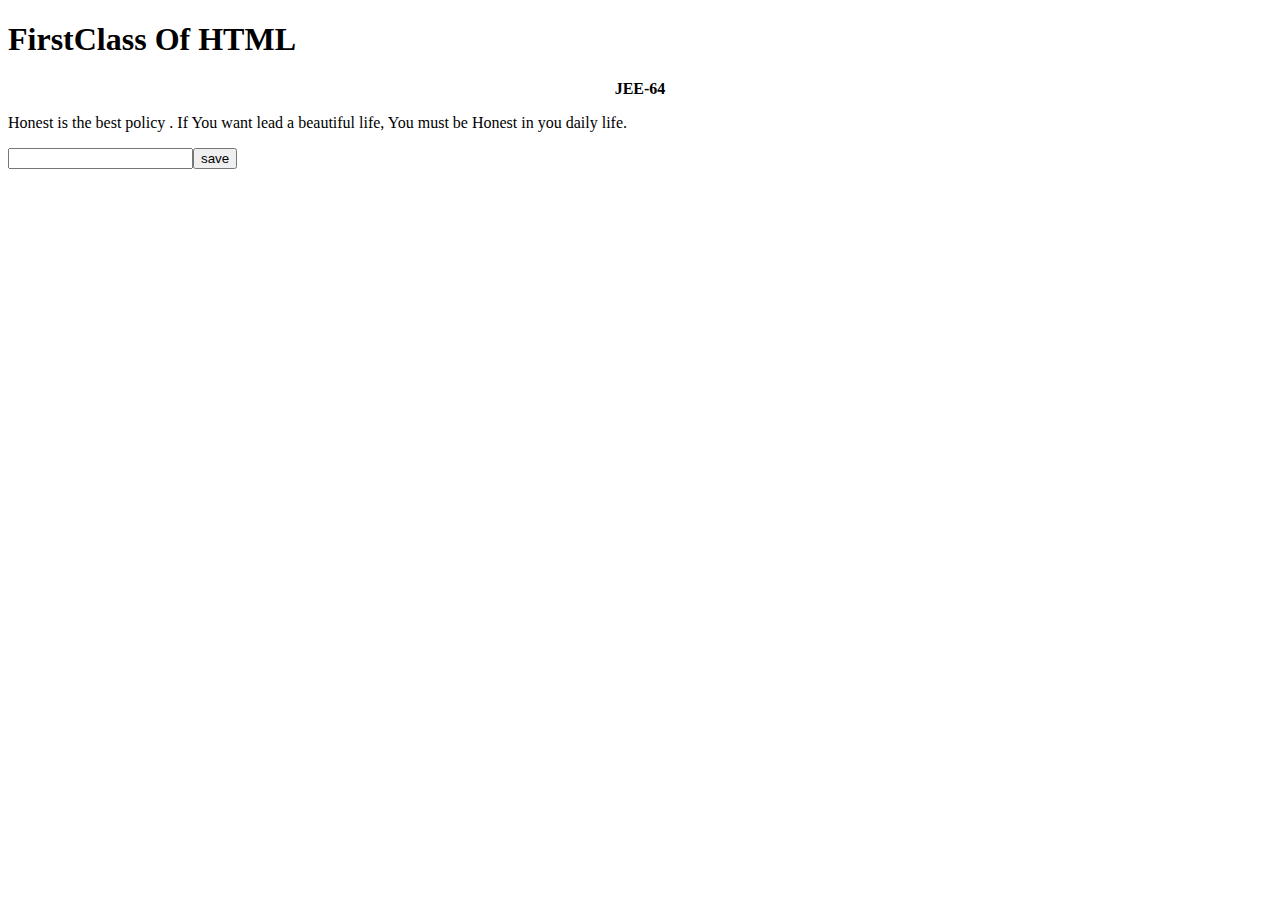
<file: 2ndClass.html>
<!DOCTYPE html>
<html lang="en">
<head>
    <meta charset="UTF-8">
    <meta name="viewport" content="width=device-width, initial-scale=1.0">
    <title>JEE-64</title>
</head>
<body>
    <h1>FirstClass Of HTML</h1>
    <center><b>JEE-64</b></center>
    <p>Honest is the best policy . If You want lead a  beautiful life, You must be Honest in you daily life.
    </p>
    <input><input type="button" value="save"></input> 

</body>
</html>
</file>
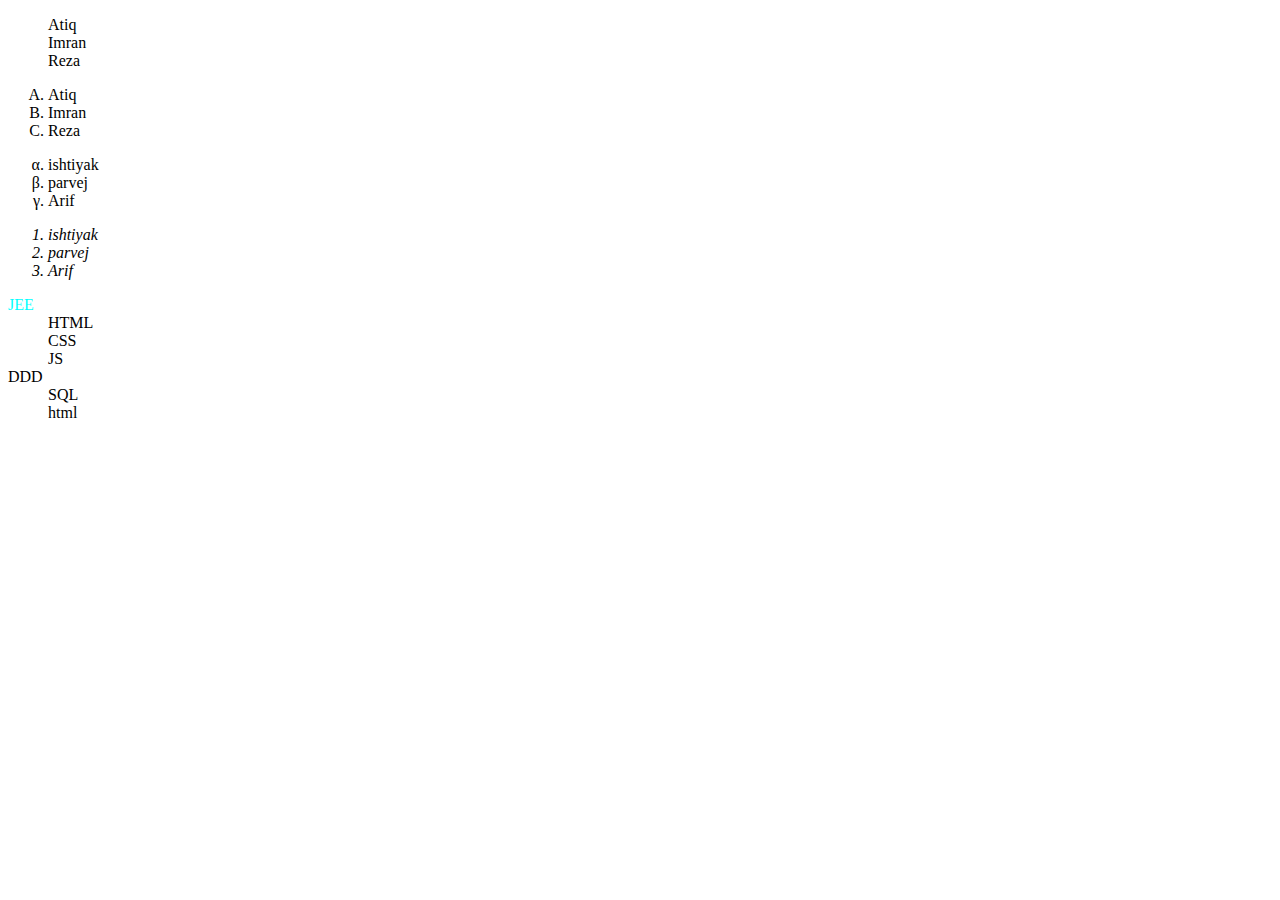
<file: 3rd Class.html>
<!DOCTYPE html>
<html lang="en">
<head>
    <meta charset="UTF-8">
    <meta name="viewport" content="width=>, initial-scale=1.0">
    <title>Document</title>
</head>
<body>
    <ul style="list-style: none;">
        <li>Atiq</li>
        <li>Imran</li>
        <li>Reza</li>
    </ul>
    <ol style="list-style: upper-latin;">
        <li>Atiq</li>
        <li>Imran</li>
        <li>Reza</li>
    </ol>
        <ul style="list-style: lower-greek;">
            <li>ishtiyak</li>
            <li>parvej</li>
            <li>Arif</li>
        </ul>
        <ol style="list-style: decimal;font-style: italic;">
            <li>ishtiyak</li>
            <li>parvej</li>
            <li>Arif</li>
        </ol>
        <!--description list er kaj-->
        <!--dl start-->
        <dl>
            <dt style="color: aqua;">JEE </dt>
            <dd>HTML</dd>
            <dd>CSS</dd>
            <dd>JS</dd>
            <dt>DDD</dt>
            <dd>SQL</dd>
            <dd>html</dd>
        </dl>
</body>
</html>
</file>
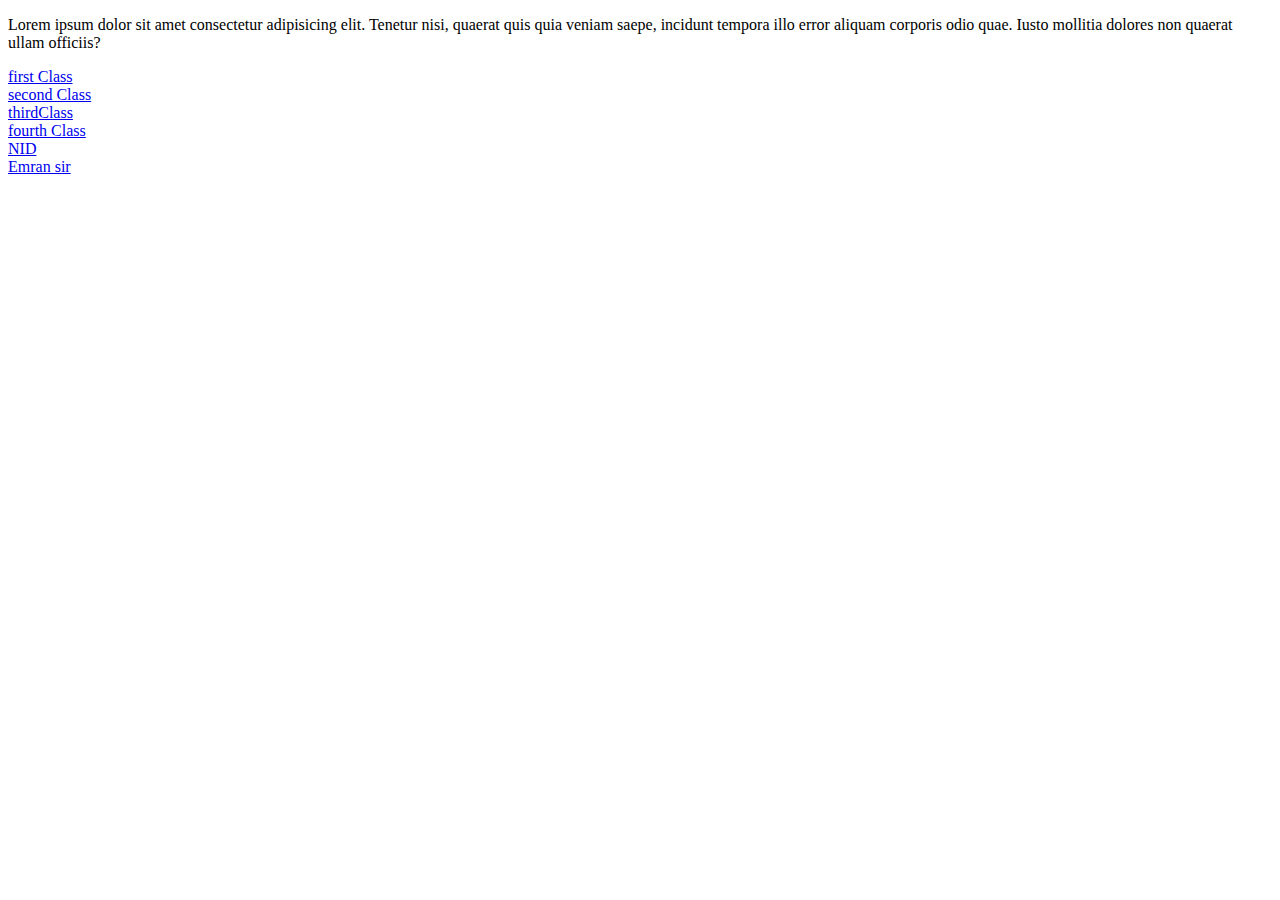
<file: 4thClass.html>
<!DOCTYPE html>
<html lang="en">
<head>
    <meta charset="UTF-8">
    <meta name="viewport" content="width=, initial-scale=1.0">
    <title>Document</title>
</head>
<body>
    <p>Lorem ipsum dolor sit amet consectetur adipisicing elit. Tenetur nisi, quaerat quis quia veniam saepe, incidunt tempora illo error aliquam corporis odio quae. Iusto mollitia dolores non quaerat ullam officiis?</p>
    <a href="First Class.html">first Class</a><br>
    <a href="2ndClass.html">second Class</a><br>
    <a href="3rd Class.html">thirdClass</a><br>
    <a href="4thClass.html">fourth Class</a><br>
    <a href="https://www.nidw.gov.bd/">NID</a><br>
    <a href="https://www.youtube.com/@emrancodebox">Emran sir</a><br>
</body>
</html>
</file>
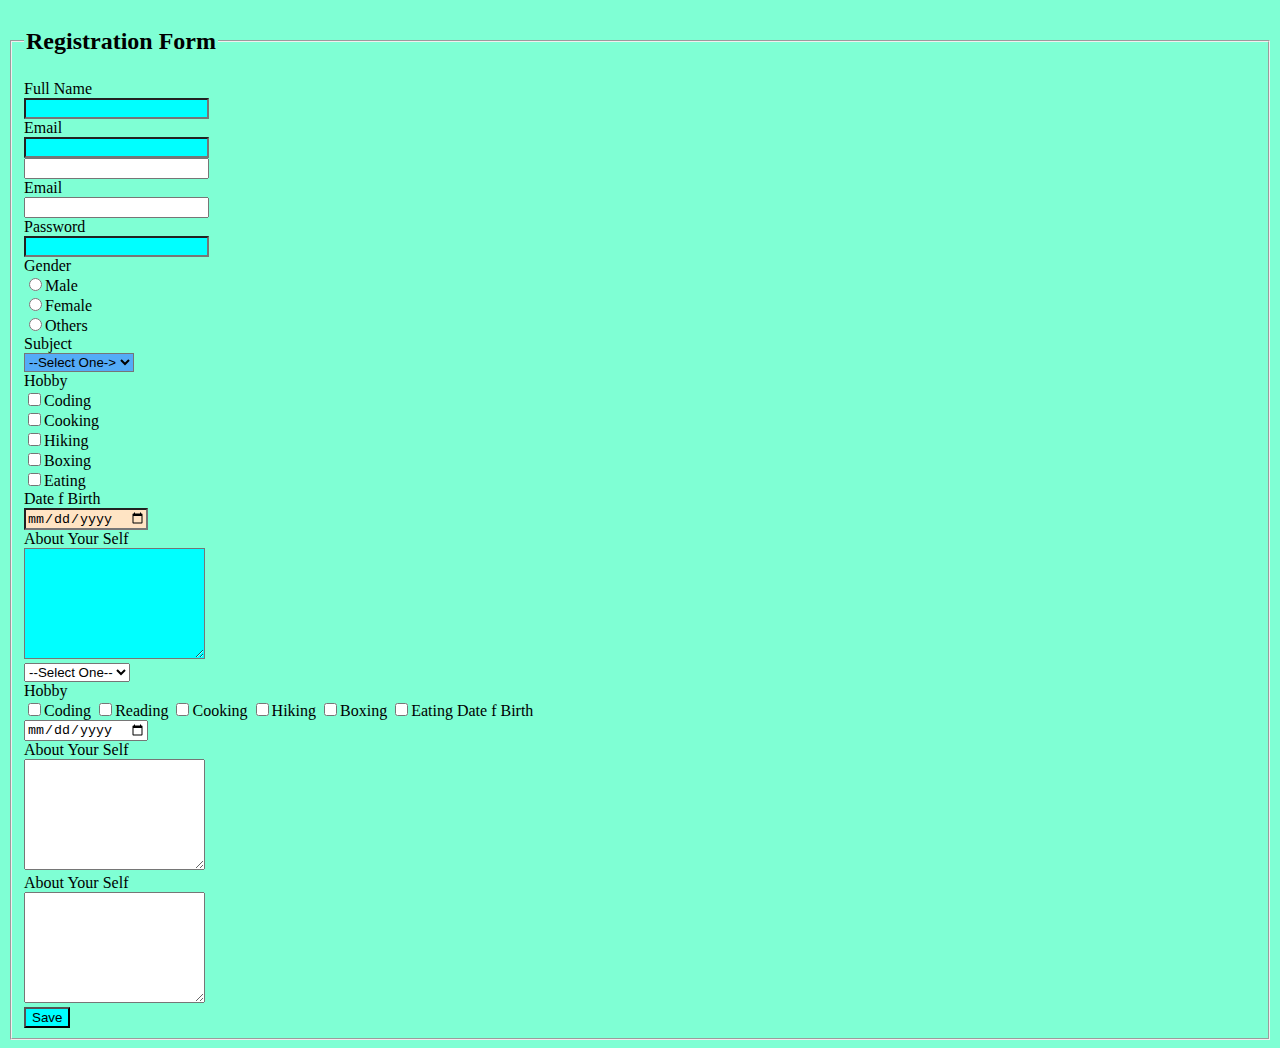
<file: form.html>
<!DOCTYPE html>
<html lang="en">

<head>
        <meta charset="UTF-8">
        <meta name="viewport" content="width=device-width, initial-scale=1.0">
        <title>Form</title>

        <link rel="stylesheet" href="CSS/style.css">


        <meta charset="UTF-8">
        <meta name="viewport" content="width=device-width, initial-scale=1.0">
        <title>Form</title>
        <link rel="stylesheet" href="CSS/style.css">
</head>

<body>

        <fieldset>

                <legend>
                        <h2>Registration Form</h2>
                </legend>

                <form action="link.html">

                        <label for="">Full Name</label><br>
                        <input type="text" class="cyan"> <br>

                        <label for="">Email</label><br>
                        <input type="email" class="cyan"><br>
                        <input type="text"> <br>

                        <label for="">Email</label><br>
                        <input type="email"><br>

                        <label for="">Password</label><br>
                        <input type="password"><br>

                        <label for="">Gender</label><br>
                        <input type="radio" name="gender">Male<br>
                        <input type="radio" name="gender">Female<br>
                        <input type="radio" name="gender">Others<br>

                        <label for="">Subject</label><br>
                        <select name="" id="slct">

                                <option value="" class="one">--Select One-></option>
                                <option value="" class="one">JEE</option>
                                <option value="" class="one">HTML</option>
                                <option value="" class="one">DDD</option>
                                <option value="" class="one">JS</option>
                        </select><br>

                        <label for="">Hobby</label><br>
                        <input type="checkbox">Coding <br>
                        <input type="checkbox">Cooking <br>
                        <input type="checkbox">Hiking <br>
                        <input type="checkbox">Boxing <br>
                        <input type="checkbox">Eating <br>

                        <label for="">Date f Birth</label><br>
                        <input type="date" id="dob"><br>

                        <label for="">About Your Self</label><br>
                        <textarea name="" id="oni" cols="20" rows="7"></textarea><br>

                        <select name="" id="">

                                <option value="">--Select One--</option>
                                <option value="">JEE</option>
                                <option value="">HTML</option>
                                <option value="">DDD</option>
                                <option value="">JS</option>
                        </select><br>

                        <label for="">Hobby</label><br>
                        <input type="checkbox">Coding
                        <input type="checkbox">Reading
                        <input type="checkbox">Cooking
                        <input type="checkbox">Hiking
                        <input type="checkbox">Boxing
                        <input type="checkbox">Eating

                        <label for="">Date f Birth</label><br>
                        <input type="date"><br>
                                <label for="">About Your Self</label><br>
                                <textarea name="" id="" cols="20" rows="7"></textarea><br>

                        <label for="">About Your Self</label><br>
                        <textarea name="" id="" cols="20" rows="7"></textarea><br>

                        <input type="submit" value="Save">


                </form>

        </fieldset>

</body>

</html>
</file>
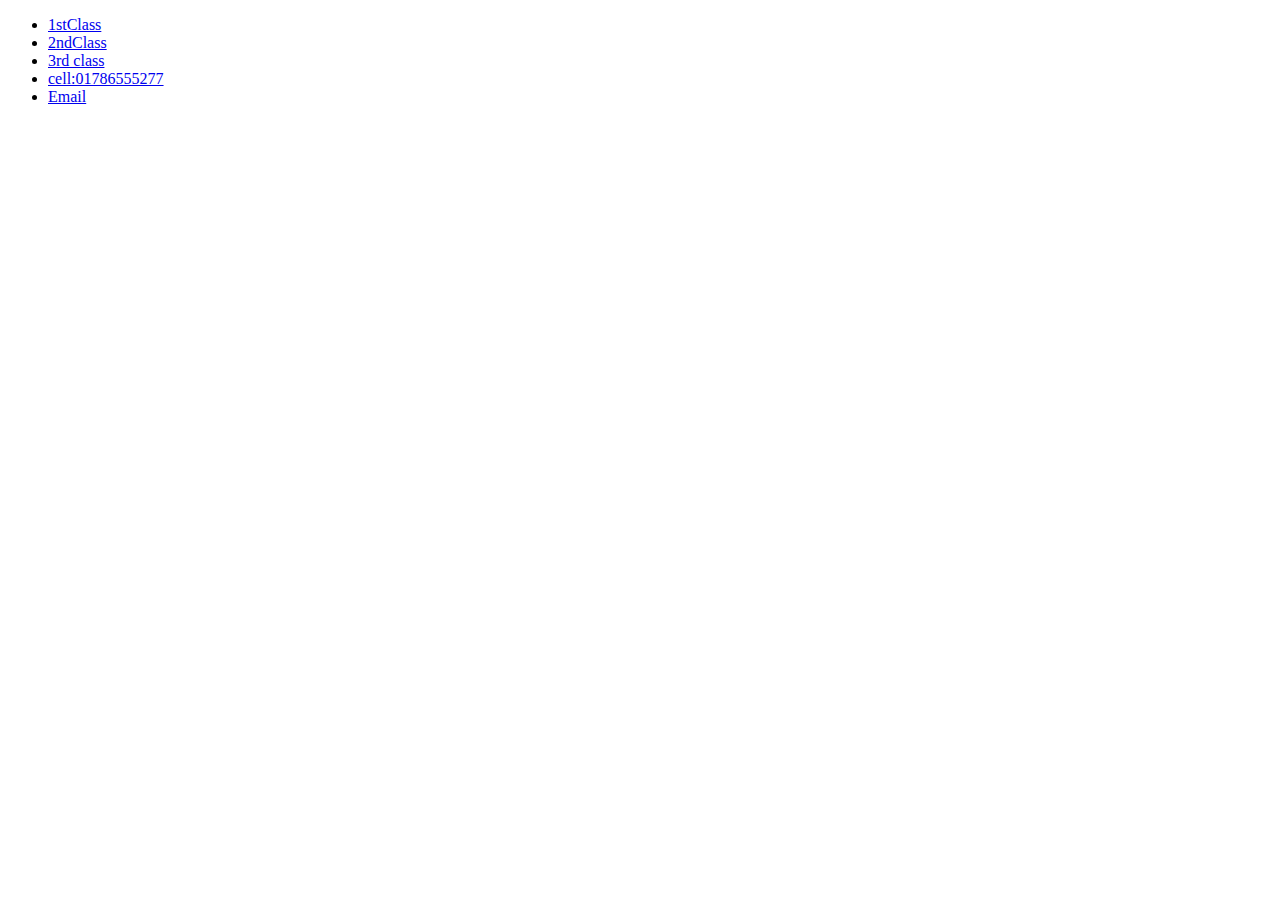
<file: link.html>
<!DOCTYPE html>
<html lang="en">
<head>
    <meta charset="UTF-8">
    <meta name="viewport" content="width=device-width, initial-scale=1.0">
    <title>Document</title>
</head>
<body>
    <ul>
        <li><a href="First Class.html" target="_self">1stClass</a></li>
        <li><a href="2ndClass.html" target="_blank">2ndClass</a></li>
        <li><a href="3rd Class.html" target="_top">3rd class</a></li>
        <li><a href="tel:01786555277">cell:01786555277</a></li>
        <li><a href="mailto:masudhosain3074@gmail.com">Email</a></li>
    </ul>
</body>
</html>
</file>
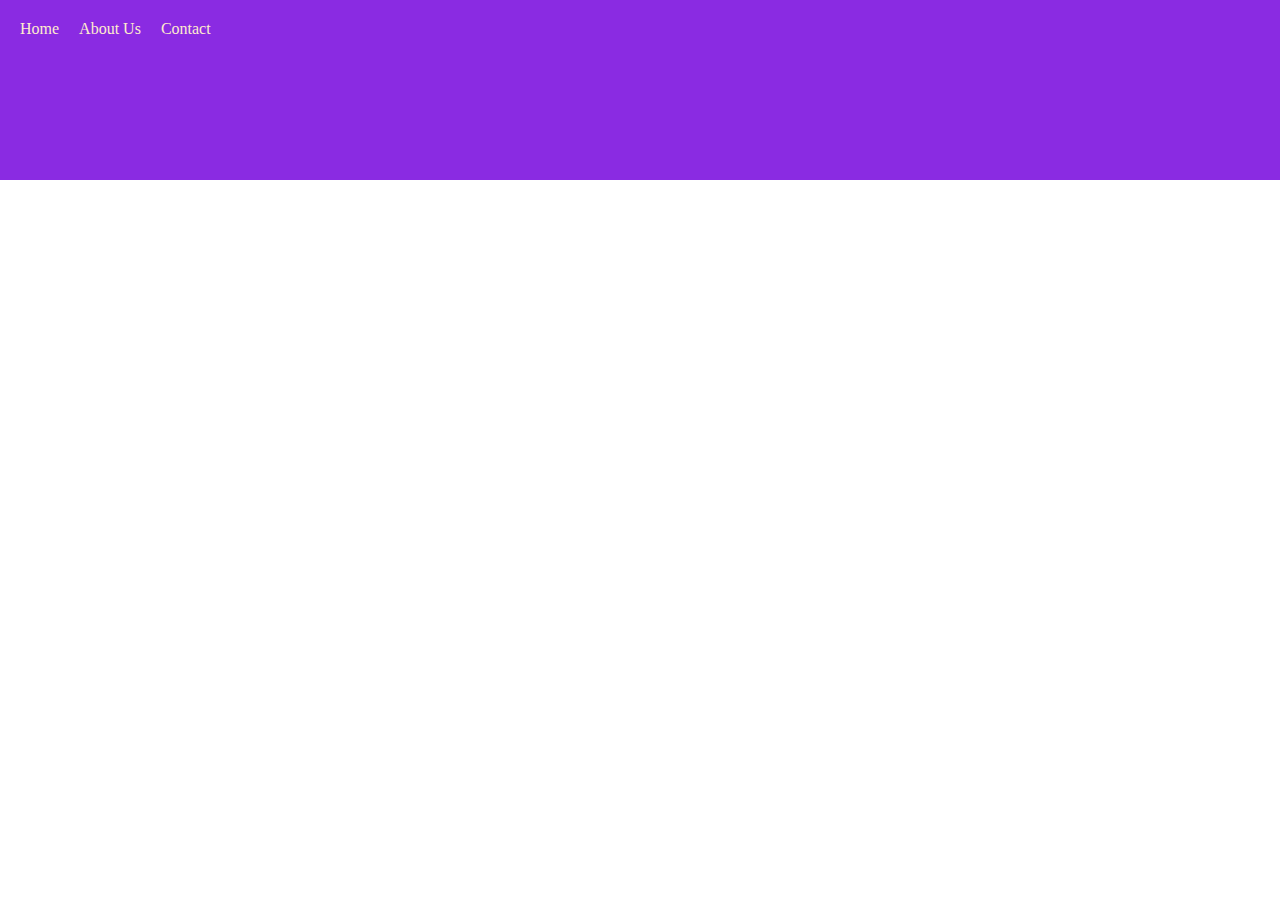
<file: navber.html>
<!DOCTYPE html>
<html lang="en">

<head>
    <meta charset="UTF-8">
    <meta name="viewport" content="width=device-width, initial-scale=1.0">
    <title>navber</title>

    <style>
        /* for use full screen */
        * {
            margin: 0%;
            padding: 0%;
        }

        /* for making color and reserve space on top the page */

        #navber {
            width: 100%;
            height: 20vh;
            background-color: blueviolet;
        }

        /* to make the manu horizontal mode */

        ul,
        li {
            float: left;
            list-style: none;
            margin-top: 10px;
            margin-bottom: 10px;
            margin-right: 10px;
            margin-left: 10px;
            color: white;

        }

        a {

            text-decoration: none;
            color: white;
        }

        a:hover {

            background-color: white;
            color: black;
        }

        a {
            text-decoration: none;
            color: blanchedalmond;
        }

        a:hover {
            background-color: aquamarine;
            color: black;
        }
    </style>
</head>

<body>
    <div id="navber">
        <ul>
            <li><a href="#">Home</a></li>
            <li><a href="#">About Us</a></li>
            <li><a href="#">Contact</a></li>
        </ul>
    </div>
</body>

</html>
</file>
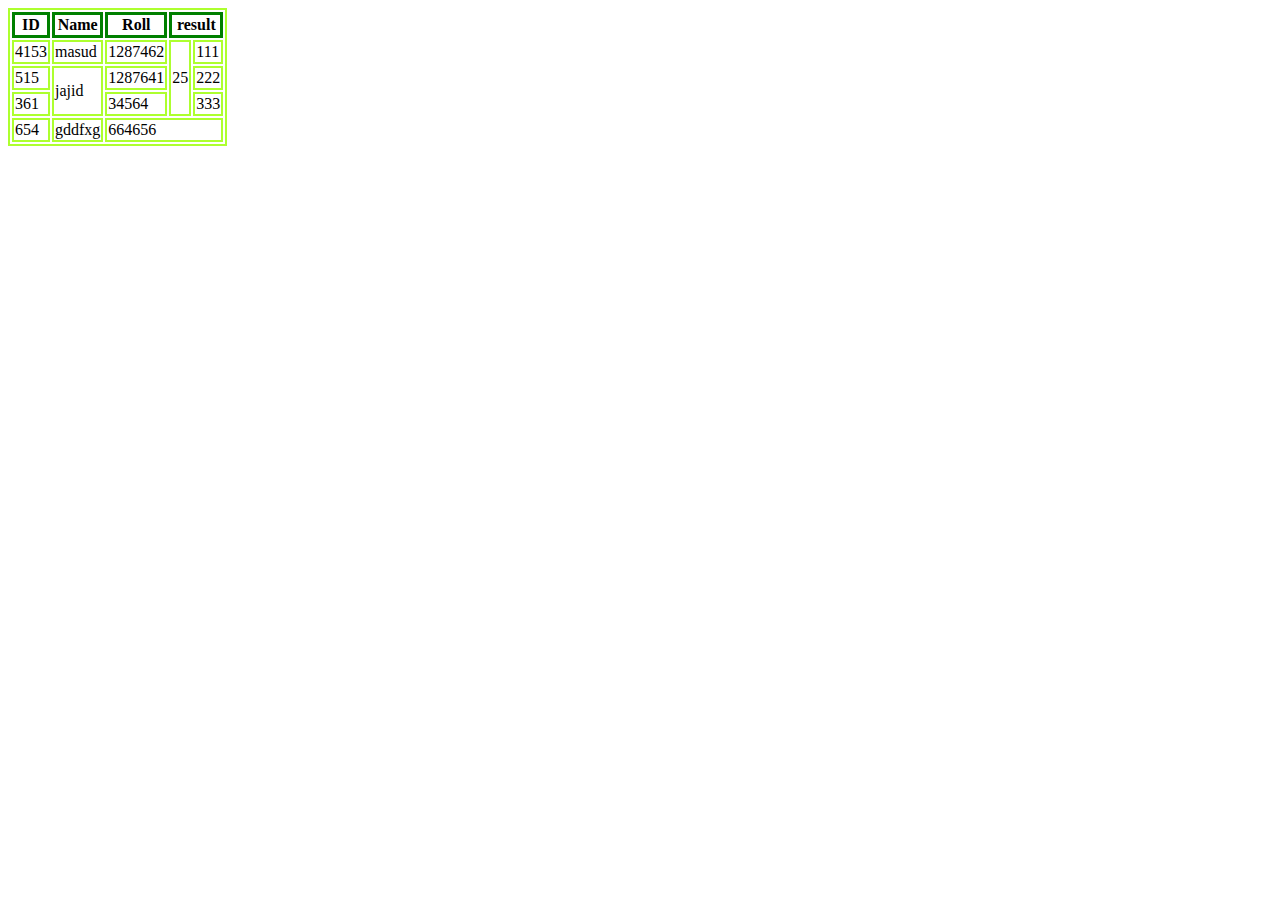
<file: table.html>
<!DOCTYPE html>
<html lang="en">

<head>
    <meta charset="UTF-8">
    <meta name="viewport" content="width=device-width, initial-scale=1.0">
    <title>Document</title>
    <style>
        table,
        tr,
        td {
            border: 2px solid greenyellow;
            /* border-collapse: collapse;  */
        }
        tr,th{border: 3px solid green;
        }

    </style>
</head>

<body>
    <table>
        <tr>
            <th>ID</th>
            <th>Name</th>
            <th>Roll</th>
            <th colspan="2">result</th>

        </tr>
        <tr>
            <td>4153</th>
            <td>masud</th>
            <td>1287462</th>
            <td rowspan="3">25</td>
            <td>111</td>
        </tr>
        <tr>
            <td>515</td>
            <td rowspan="2">jajid</td>
            <td>1287641</td>
            <!-- <td>54</td> -->
            <td>222</td>
        </tr>
        <tr>
            <td>361</td>

            <td>34564</td>
            <!-- <td>54</td> -->
            <td>333</td>
        </tr>
        <tr>
            <td>654</td>
            <td>gddfxg</td>
            <td colspan="3">664656</td>
            <!-- <td>98</td>
            <td>444</td> -->
        </tr>
    </table>


</body>

</html>
</file>
<file: CSS/style.css>
body{

    background-color: rgb(205, 255, 131);

}

input[type=submit]{
    background-color:aqua;
}

input[type=password]{

    background-color:cyan ;
}

.cyan{

    background-color: cyan;
}
.one{

    background-color: burlywood;
}

#slct{
    background-color: rgb(84, 171, 247);
    color: black;
}

#dob{
    background-color: bisque;
    color: black;
}

#oni{
    background-color: cyan;
}


body{
    background-color: aquamarine;
}
</file>
